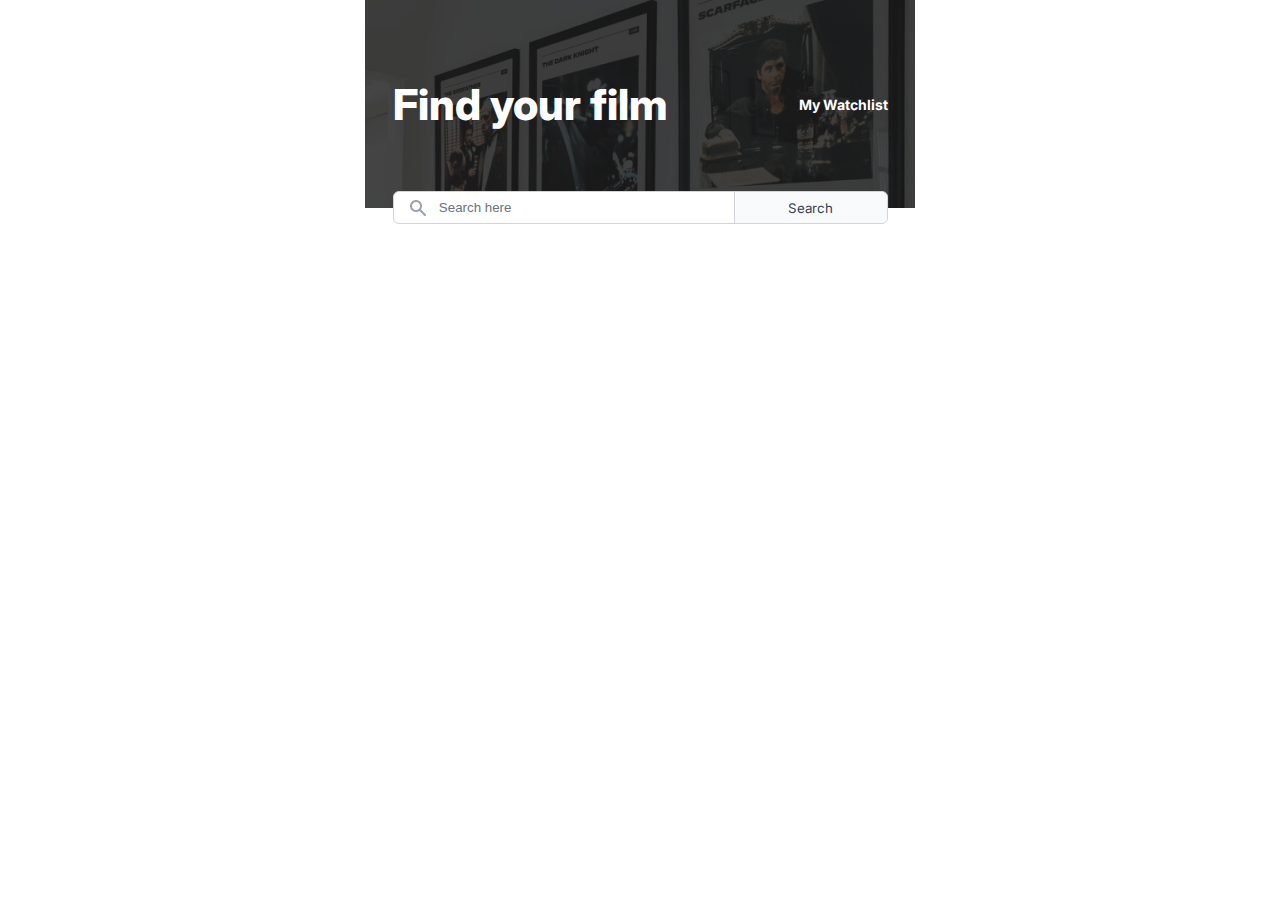
<file: index.html>
<!DOCTYPE html>
<html lang="en">
  <head>
    <meta charset="UTF-8" />
    <meta name="viewport" content="width=device-width, initial-scale=1.0" />
    <link rel="preconnect" href="https://fonts.googleapis.com" />
    <link rel="preconnect" href="https://fonts.gstatic.com" crossorigin />
    <link
      href="https://fonts.googleapis.com/css2?family=Inter:ital,opsz,wght@0,14..32,100..900;1,14..32,100..900&display=swap"
      rel="stylesheet"
    />
    <link rel="stylesheet" href="style.css" />
    <title>Movie Watchlist</title>
  </head>
  <body>
    <main>
      <header>
        <div class="content container">
          <h1>Find your film</h1>
          <a href="watchlist.html" class="my-watchlist">My Watchlist</a>
        </div>
      </header>

      <form id="form">
        <div class="input-container container">
          <img
            src="images/Icon.png"
            alt="magnifying glass icon"
            class="search-icon"
          />
          <input
            type="text"
            id="search"
            placeholder="Search here"
            aria-label="search"
            name="search"
          />
        </div>
        <button class="search-btn" id="search-btn">Search</button>
      </form>

      <section class="no-search-found" id="no-search-found">
        <h3>
          Unable to find what you're looking for. Please try another search.
        </h3>
      </section>
      <section class="cards" id="cards">
        <!-- we will add this dynamically in JS -->
        <!-- <section class="container card" id="card">
          <img src="images/image 33.png" alt="cover of movie" class="poster" />

          <div class="movie-content">
            <div class="movie-title-container">
              <h2>Blade Runner</h2>
              <img
                src="images/StarIcon.png"
                alt="star icon"
                class="star-icon"
              />
              <p class="rating">8.1</p>
            </div>
            <div class="small-line">
              <p>117 min</p>
              <p>Action, Drama, Sci-fi</p>

              <button class="add-btn" id="add-btn">
                <img src="images/AddIcon.png" alt="add icon" />
                <p>Watchlist</p>
              </button>
            </div>
            <p class="movie-desc">
              A blade runner must pursue and terminate four replicants who stole
              a ship in space, and have returned to Earth to find their creator.
            </p>
          </div>
        </section> -->
      </section>
    </main>
  </body>
  <script src="app.js"></script>
</html>
</file>
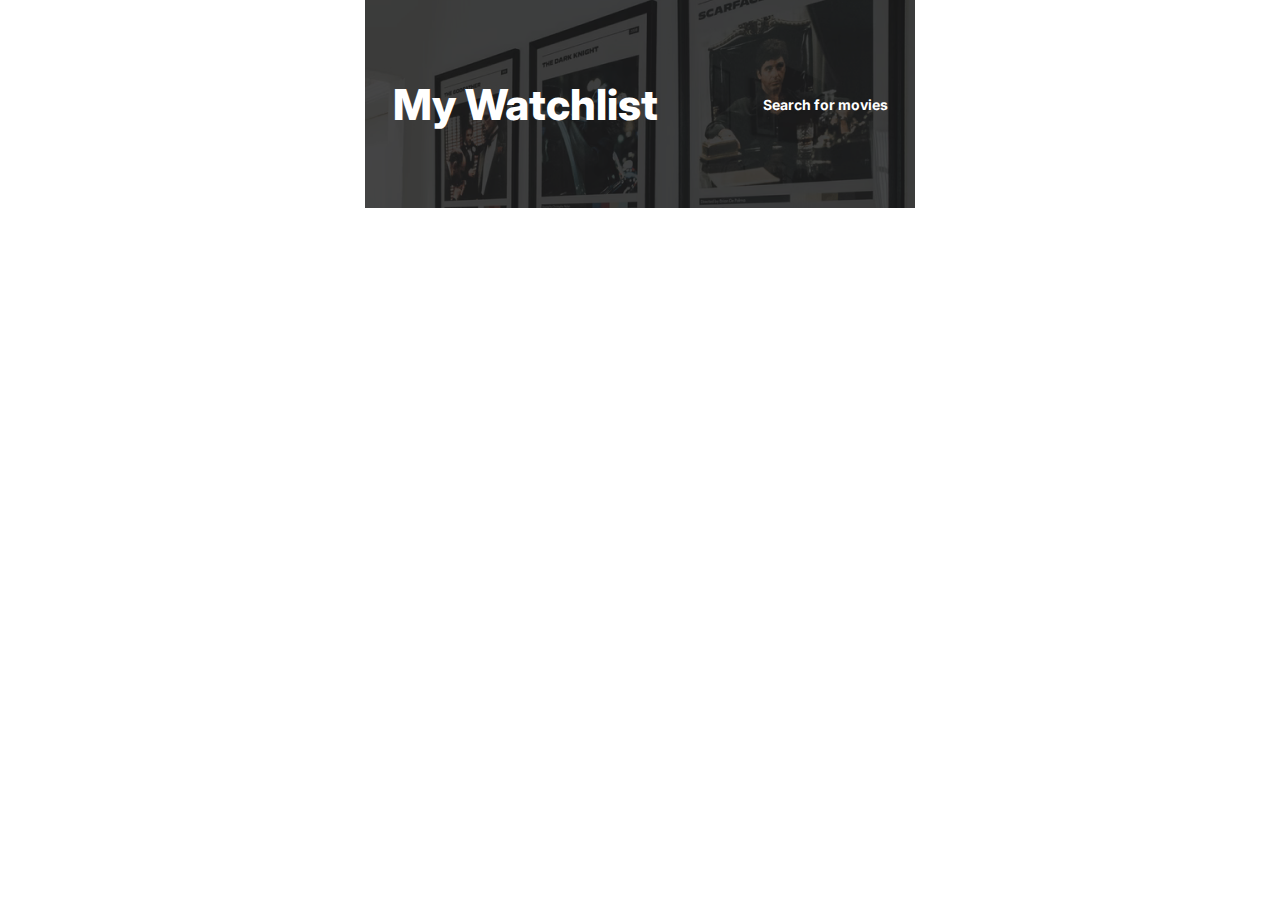
<file: watchlist.html>
<!DOCTYPE html>
<html lang="en">
  <head>
    <meta charset="UTF-8" />
    <meta name="viewport" content="width=device-width, initial-scale=1.0" />
    <link rel="preconnect" href="https://fonts.googleapis.com" />
    <link rel="preconnect" href="https://fonts.gstatic.com" crossorigin />
    <link
      href="https://fonts.googleapis.com/css2?family=Inter:ital,opsz,wght@0,14..32,100..900;1,14..32,100..900&display=swap"
      rel="stylesheet"
    />
    <link rel="stylesheet" href="style.css" />
    <title>My Watchlist</title>
  </head>
  <body>
    <header>
      <div class="content container">
        <h1>My Watchlist</h1>
        <a href="index.html" class="my-watchlist">Search for movies</a>
      </div>
    </header>

    <section id="watchlist-card">
      <!-- <div class="container card watchlist-card">
        <img src="images/image 33.png" alt="cover of movie" />
        <div class="movie-content">
          <div class="movie-title-container">
            <h2>Blade Runner</h2>
            <img src="images/StarIcon.png" alt="star icon" class="star-icon" />
            <p class="rating">8.1</p>
          </div>
          <div class="small-line">
            <p>117 min</p>
            <p>Action, Drama, Sci-fi</p>

            <button class="remove-btn" id="remove-btn">
              <img src="images/removeIcon.png" alt="delete icon" />
              <p>Remove</p>
            </button>
          </div>
          <p class="movie-desc">
            A blade runner must pursue and terminate four replicants who stole a
            ship in space, and have returned to Earth to find their creator.
          </p>
        </div>
      </div> -->
    </section>

    <section class="add-search-found" id="add-search-found">
      <h3>Your watchlist is looking a little empty...</h3>
      <div class="add-line">
        <img src="images/AddIcon.png" alt="add-icon" id="add-icon-search" />
        <p>Let’s add some movies!</p>
      </div>
    </section>
  </body>
  <script src="watchlist.js"></script>
</html>
</file>
<file: style.css>
*,
*::before,
*::after {
  margin: 0px;
  padding: 0px;
  box-sizing: border-box;
}
body {
  font-family: "Inter", serif;
  max-width: 550px;
  font-weight: 400;
  margin: 0 auto;
  /* display: flex;
  flex-direction: column;
  justify-content: center;
  align-items: center; */
}
img {
  max-width: 100%;
  display: block;
}
/* typography */
h1 {
  font-size: 2.67rem;
  color: #fff;
  font-weight: 800;
}
h2 {
  color: #000;
  font-size: 1.125rem;
  font-weight: 500;
}
h3 {
  color: #dfdddd;
  font-size: 1.125rem;
  font-weight: 700;
}
/* index.html */
.container {
  width: 90%;
  margin: 0 auto;
}
header {
  background-image: url(images/THJJRUhNlEc.png);
  background-repeat: no-repeat;
  background-size: cover;
  width: 100%;
  height: 208px;
  background-color: #1c1c1c;
  display: flex;
  flex-direction: column;
  justify-content: center;
  align-items: center;
}

.my-watchlist {
  font-size: 0.875rem;
  text-decoration: none;
  color: #fff;
  font-weight: 700;
}
.content {
  display: flex;
  align-items: center;
  justify-content: space-between;
}
form {
  border-radius: 6px;
  border: solid 1px #d1d5db;
  background-color: #fff;
  box-shadow: 0 1 2 0 #000000;
  font-size: 0.875rem;
  display: flex;
  justify-content: space-between;
  align-items: center;
  gap: 1rem;
  width: 90%;
  margin: -1.2em auto 2.75em auto;
}

button {
  cursor: pointer;
  outline: none;
  border: none;
  font-family: inherit;
}
.search-btn {
  color: #374151;
  padding: 0.56em 4em;
  border-radius: 0 6px 6px 0;
  border-left: 1px solid #d1d5db;
  background-color: #f9fafb;
}
.add-btn,
.remove-btn {
  display: flex;
  gap: 0.3rem;
  background-color: transparent;
}
input {
  border: none;
  padding-left: 1em;
  width: 100%;
}
input::placeholder {
  color: #6b7280;
  font-family: inherit;
}
.input-container {
  display: flex;
  align-items: center;
  margin-left: 1rem;
}
.search-icon {
  width: 16px;
  height: 16px;
}

/* section card */
.card {
  display: flex;
  border-bottom: #e5e7eb 1.5px solid;
  padding-block: 1.25em;
}
.poster {
  width: 20%;
}
.star-icon {
  width: 15px;
  height: 15px;
}
.small-line {
  display: flex;
  align-items: center;
  align-items: left;
  gap: 2em;
  font-size: 0.75rem;
  color: #111827;
  margin-block: 0.688em;
}
.rating {
  font-size: 0.75rem;
  color: #111827;
}
.movie-content {
  padding: 0.938em 1.31em;
}
.movie-desc {
  font-size: 0.875rem;
  color: #6b7280;
}
.movie-title-container {
  display: flex;
  align-items: center;
}
.star-icon {
  margin-inline: 0.5em 0.3em;
}
.no-search-found {
  text-align: center;
  color: #dfdddd;
  font-size: 1.125rem;
  font-weight: 700;
  margin-top: 8em;
  display: none;
}

/* watchlist.html */

.add-line {
  display: flex;
  gap: 0.5em;
  color: #363636;
  font-size: 0.875em;
  font-weight: 700;
  margin-top: 0.9375em;
}
.add-search-found {
  display: none;
  flex-direction: column;
  align-items: center;
  margin-top: 8em;
}
</file>
